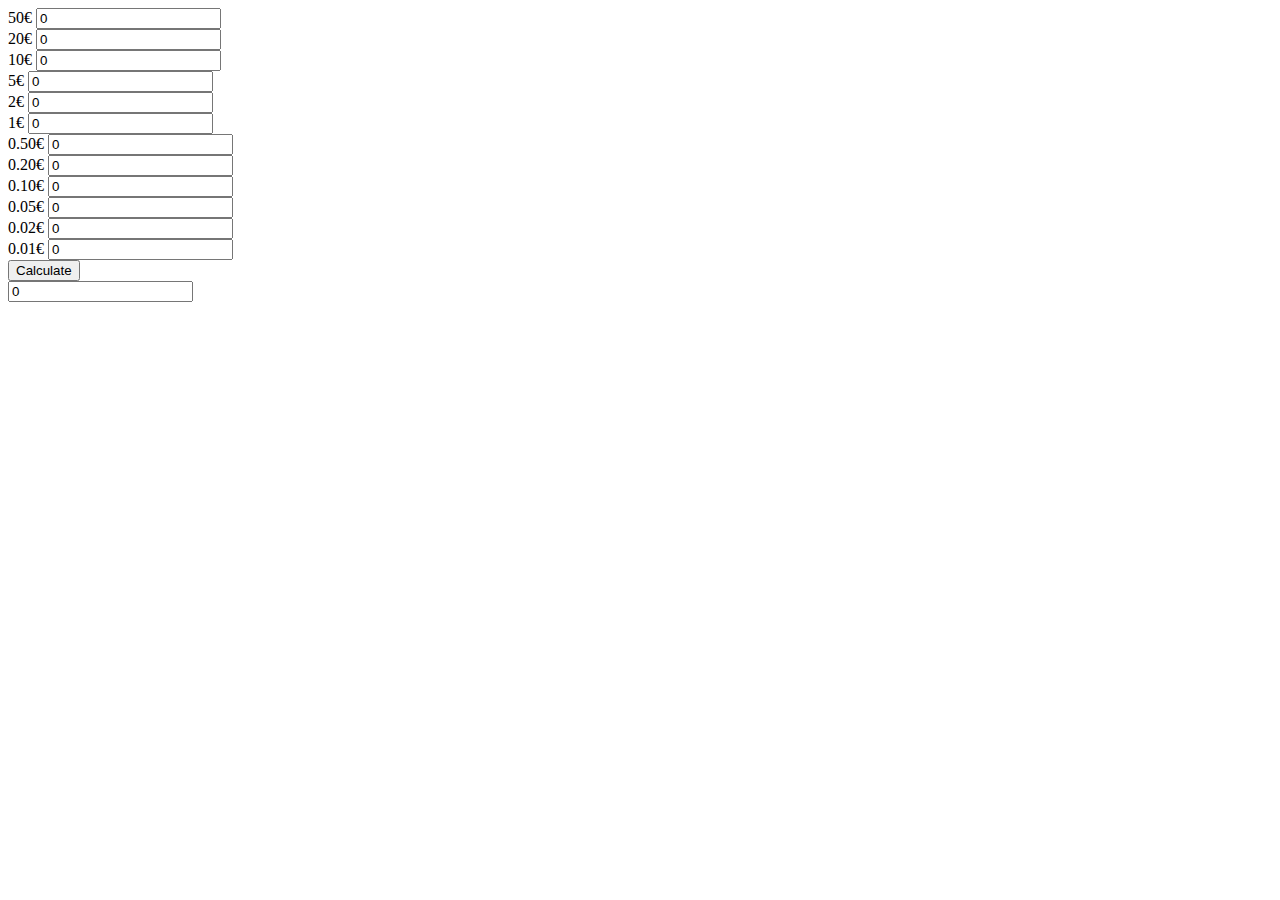
<file: projects/ink-count/index.html>
<!doctype html>
<html lang="en">
<head>
    <meta charset="utf-8">
    <title>ink-count</title>
    <meta name="description" content="">
    <meta name="viewport" content="width=device-width, initial-scale=1">

    <!-- Place favicon.ico in the root directory -->
    <script src="calculate.js"></script>
</head>

<body>

    50€ <input type="text" id="e50" value="0"><br>
    20€ <input type="text" id="e20" value="0"><br>
    10€ <input type="text" id="e10" value="0"><br>
    5€ <input type="text" id="e5" value="0"><br>
    2€ <input type="text" id="e2" value="0"><br>
    1€ <input type="text" id="e1" value="0"><br>
    0.50€ <input type="text" id="ep5" value="0"><br>
    0.20€ <input type="text" id="ep2" value="0"><br>
    0.10€ <input type="text" id="ep1" value="0"><br>
    0.05€ <input type="text" id="epc5" value="0"><br>
    0.02€ <input type="text" id="epc2" value="0"><br>
    0.01€ <input type="text" id="epc1" value="0"><br>

    <button onclick="calculate()">Calculate</button><br>

    <input type="text" id="result" value="0">

</body>

</html>
</file>
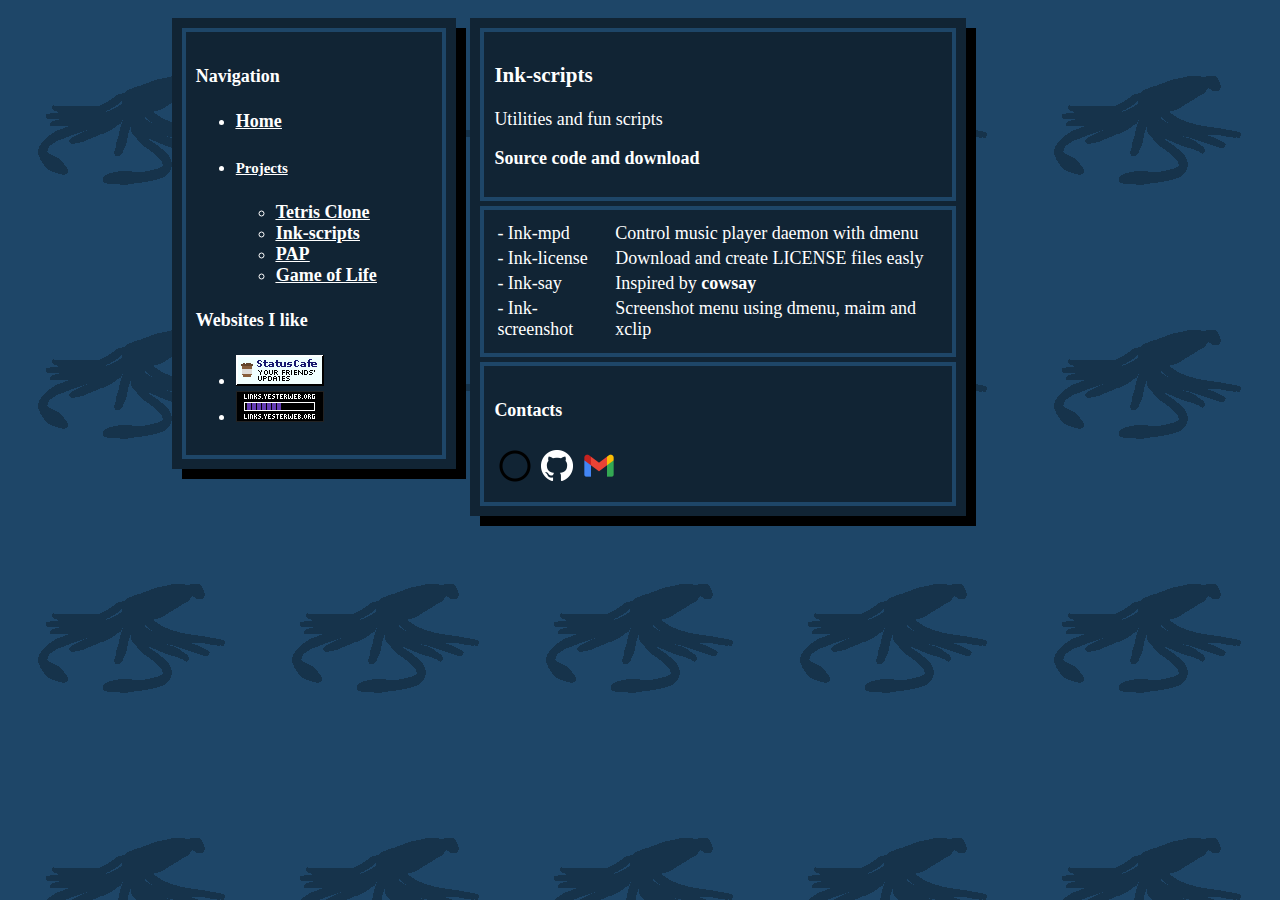
<file: projects/ink-scripts/index.html>
<!doctype html>
<html class="no-js" lang="">
    <head>
        <meta charset="utf-8">
        <title>MustachedSquid's Website</title>
        <meta name="description" content="MustachedSquid's Website">
        <meta name="viewport" content="width=device-width, initial-scale=1">
        <link rel="icon" type="image/x-icon" href="/favicon.ico?">
        <link rel="stylesheet" href="/css/index.css">
    </head>
    <body>
        <div id="content">

            <table>
                <tr>
                    <td>
                        <div id="navigation" class="contentDivs">
                            <div class="sections" id="nav">
                                <h4>Navigation</h4>
                                <ul id="navList">
                                    <li class="navList"><a class="navLink" href="/index.html">Home</a></li>
                                    <li><h5>Projects</h5>
                                        <ul>
                                            <li class="navList"><a class="navLink" href="/projects/tetris/index.html">Tetris Clone</a></li>
                                            <li class="navList"><a class="navLink" href="/projects/ink-scripts/index.html">Ink-scripts</a></li>
                                            <li class="navList"><a class="navLink" href="/projects/pap_www/index.html">PAP</a></li>
                                            <li class="navList"><a class="navLink" href="/projects/game_of_life/index.html">Game of Life</a></li>

                                        </ul>
                                    </li>
                                </ul>
                                <h4>Websites I like</h4>
                                <ul>
                                    <li><a href="https://status.cafe"><img src="/res/img/statuscafe.png" alt="Status Cafe"/></a></li>
                                    <li><a href="https://links.yesterweb.org/"><img src="/res/img/yesterlinks-button.png" alt="Yesterweb Links"></a></li>
                                </ul>
                            </div>
                        </div>
                    </td>
                    <td>
                        <div id="center" class="contentDivs">
                            <div class="sections" id="top">
                                <h3>Ink-scripts</h3>
                                <p>Utilities and fun scripts</p>
                                <p><a href="https://sr.ht/~mustachedsquid/ink-scripts/">Source code and download</a></p>
                            </div>
                            <div class="separator" id="sepT"></div>

                            <div class="sections" id="info">
                                <table class="scriptsTable">
                                    <tr>
                                       <td>
                                           - Ink-mpd
                                       </td>
                                        <td>
                                            Control music player daemon with dmenu
                                        </td>
                                    </tr>
                                    <tr>
                                       <td>
                                           - Ink-license
                                       </td>
                                        <td>
                                            Download and create LICENSE files easly
                                        </td>
                                    </tr>
                                    <tr>
                                       <td>
                                           - Ink-say
                                       </td>
                                       <td>
                                           Inspired by <a href="https://en.wikipedia.org/wiki/Cowsay">cowsay</a>
                                       </td>
                                    </tr>
                                    <tr>
                                       <td>
                                           - Ink-screenshot
                                       </td>
                                        <td>
                                            Screenshot menu using dmenu, maim and xclip
                                        </td>
                                    </tr>


                                   </table>



                            </div>
                            <div class="separator" id="sepB"></div>
                            <div class="sections" id="links">
                                <h4>Contacts</h4>
                                 <a class="contacts" href="https://sr.ht/~mustachedsquid/"><img class="contactsImg" src="/res/img/sourcehut.png"></a><a class="contacts" href="https://github.com/MustachedSquid"><img class="contactsImg" src="/res/img/GitHub-Mark-Light-32px.png"></a><a class="contacts" href="mailto:alfarrofo@gmail.com"><img class="contactsImg" src="/res/img/Gmail_logo.png"></a>
                            </div>
                        </div>
                    </td>
                </tr>
            </table>
        </div>
    </body>
</html>
</file>
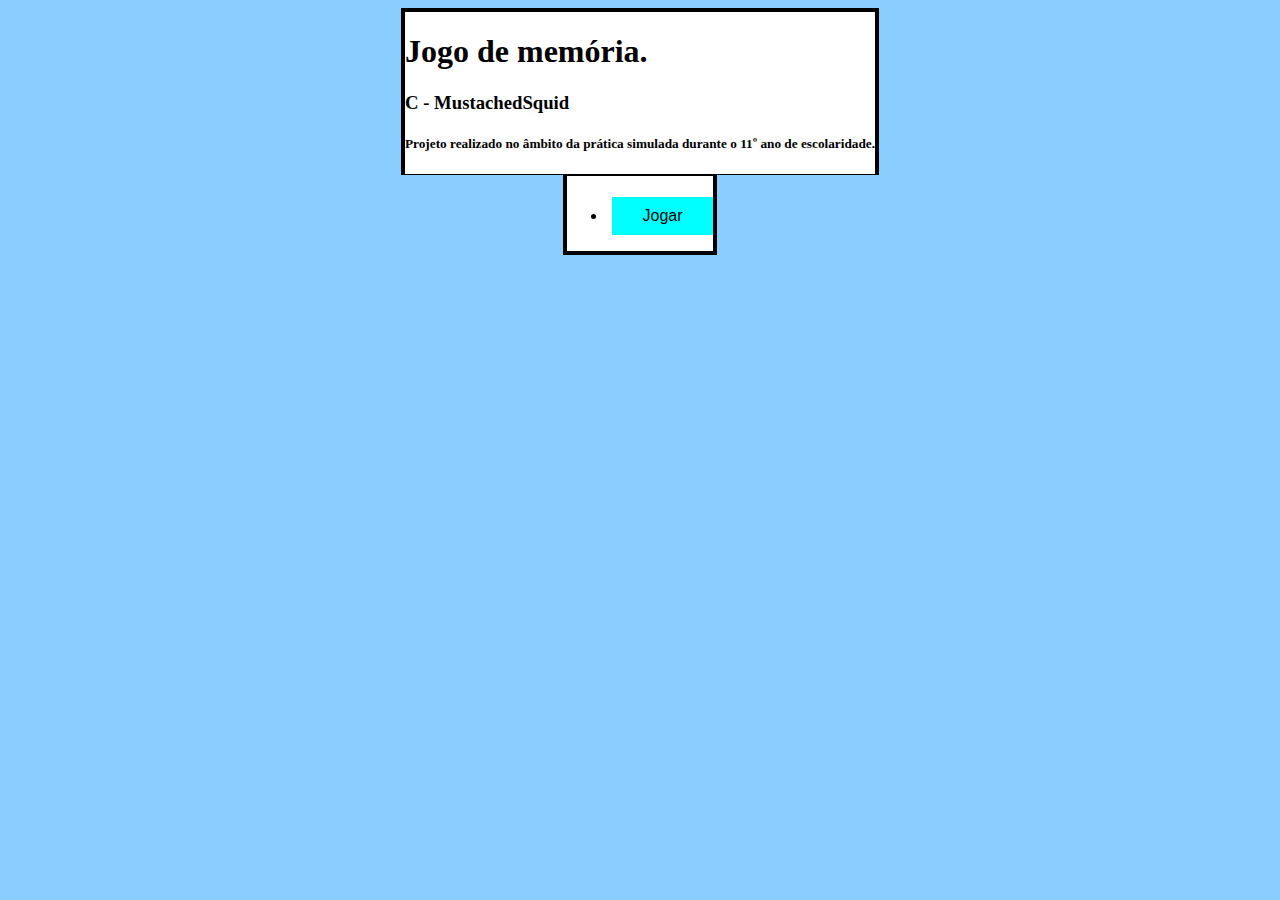
<file: projects/memory/index.html>
<!DOCTYPE html>
<html>
<head>
  <meta charset="UTF-8">
  <title>Memory game</title>
  <link href="css/main.css" type="text/css" rel="stylesheet"/>
</head>
<body>

<div id="conteudo">
  <h1>Jogo de memória.</h1>
  <h3>C - MustachedSquid</h3>
  <h5>Projeto realizado no âmbito da prática simulada durante o 11º ano de escolaridade.</h5>

</div>

<div id="menuligacoes">
  <ul id="ligacoes">
    <li><form action="game/"><input type="submit" class="butao" value="Jogar"></form></li>



  </ul>
</div>

</body>
</html>
</file>
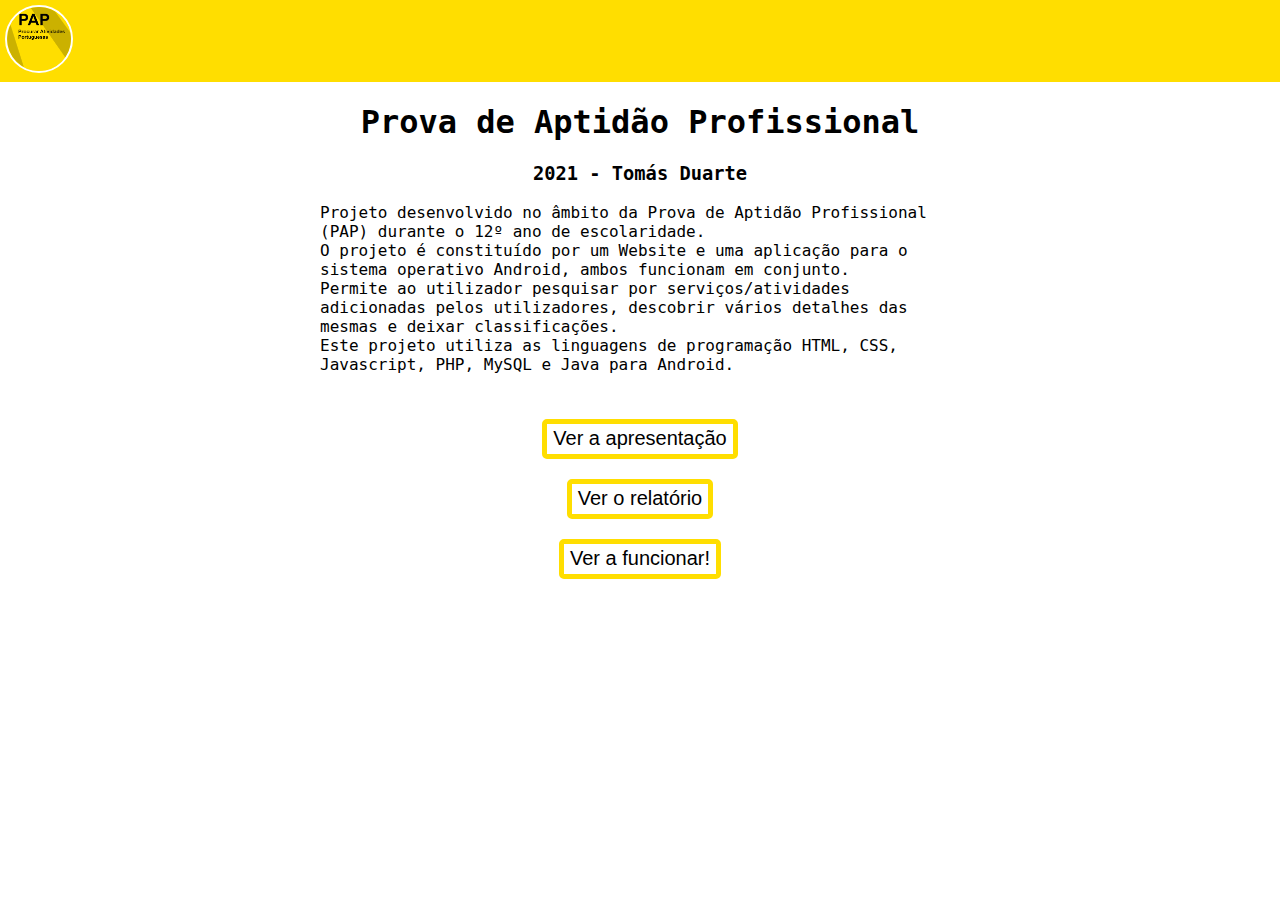
<file: projects/pap_www/index.html>
<!DOCTYPE html>
<html lang="pt">
<head>
    <meta charset="UTF-8">
    <title>PAP</title>

    <link href="main/css/main.css" rel="stylesheet" type="text/css">
    <link href="main/css/menu.css" rel="stylesheet" type="text/css">
</head>
<body>


<div id="pagina">

    <div id="menu">
        <a id="a_logo" class="logo" href="index.html"><img id="i_logo" class="logo" src="main/logo.png" alt="logo.png"></a>
    </div>

    <div id="c">
        <div id="centro">
            <div id="titulo">
                <h1 id="t1">Prova de Aptidão Profissional </h1>
                <h3 id="t2">2021 - Tomás Duarte </h3>
            </div>

            <div id="cc">

                <p>Projeto desenvolvido no âmbito da Prova de Aptidão Profissional (PAP) durante o 12º ano de escolaridade.<br>
                    O projeto é constituído por um Website e uma aplicação para o sistema operativo Android, ambos
                    funcionam em conjunto.<br>
                    Permite ao utilizador pesquisar por serviços/atividades adicionadas pelos utilizadores, descobrir vários
                    detalhes das mesmas e deixar classificações.<br>
                    Este projeto utiliza as linguagens de programação HTML, CSS, Javascript, PHP, MySQL e Java para Android.</p>
                <br>
                <div id="cb">
                    <a href="ficheiros/apresentação.pdf"><button class="bf">Ver a apresentação</button></a>
                    <br>
                    <a href="ficheiros/relatorio.pdf"><button class="bf">Ver o relatório</button></a>
                    <br>
                    <a href="https://pap.mustachedsquid.com"><button id="exp" class="bf">Ver a funcionar!</button></a>
                    
                </div>
            </div>



        </div>
    </div>
</div>



</body>
</html>
</file>
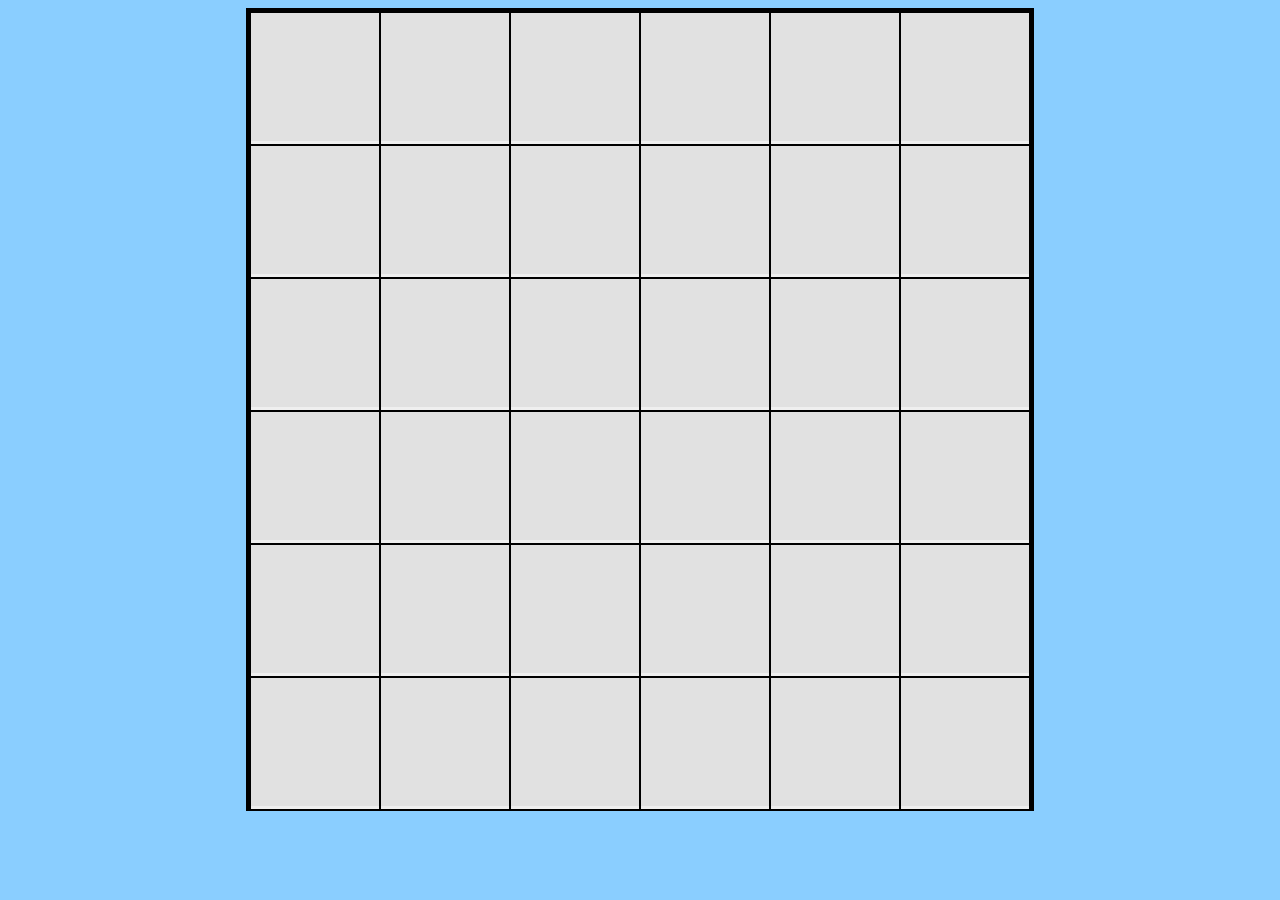
<file: projects/memory/game/index.html>
<!DOCTYPE html>
<html>
<head>
    <title>Memory game</title>
    <meta charset="UTF-8">
    <meta name="viewport" content="width=device-width, initial-scale=1.0">
    <link href="../css/main.css" type="text/css" rel="stylesheet"/>
    <link href="styles/estilo.css" type="text/css" rel="stylesheet"/>


    <script>

        /*
        $clas = array();

        $j=1;
        for($i=1;$i<=$n;$i++){
            $clas[$i] = $j;
            $i++;
            $clas[$i] = $j;

            $j++;
        }

        shuffle($clas);

        for($i=1;$i<=$n;$i++){
            $c = $clas[$i-1];
            //echo '<div class="botdiv"><button id="'.$i.'" class="'.$c.'" onclick="buttonPress('.$i.', '. $c.')"><img src="../imagens/i0.png"></button></div>';
            echo '<button id="'.$i.'" class="'.$c.'" onclick="buttonPress('.$i.', '. $c.')"><img src="../imagens/i0.png"></button>';
            if(($i % 6) === 0){
                echo '<br>';
            }
        }
         */

        function shuffle(a) {
            for (let i = a.length - 1; i > 0; i--) {
                const j = Math.floor(Math.random() * (i + 1));
                [a[i], a[j]] = [a[j], a[i]];
            }
            return a;
        }

        function create_buttons(){
            let clas = [];

            let j = 1;
            for (let i = 1; i <= 36; i++) {

                clas[i-1] = j;
                i++
                clas[i-1] = j
                j++


            }

            shuffle(clas);


            for (let i = 1; i <= 36; i++) {

                let conteudo = document.getElementById("conteudo");

                let c = clas[i-1];

                let button = document.createElement("button");

                button.id = i;
                button.className = c;
                button.innerHTML = '<img src="../imagens/i0.png">';
                button.addEventListener('click', function (){
                    buttonPress(i, c);
                });

                conteudo.appendChild(button);
                if((i % 6) === 0){

                    let br = document.createElement("br");

                    conteudo.appendChild(br);


                }

            }

            let link = document.createElement("script");

            link.src = "jogo.js";
            document.head.appendChild(link)

        }





        window.addEventListener("load", create_buttons);


    </script>


</head>
<body>


<div id="conteudo">



</div>



</body>
</html>
</file>
<file: css/index.css>
html {
    min-height: 100vh;
    font-family: Verdana;
    font-size: 18px;
}

body {
    background-color: #112434;
    background-image: url("/res/img/squid_blue_background.png");
    background-repeat: repeat;
    padding: 0;
    margin: 5px;
    color: white;
}


.contentDivs {
    padding: 5px;
    margin: 5px;
    background-color: #112434 ;
    box-shadow: 10px 10px black;
}

a {
    text-decoration: underline;
    color: white;
    font-weight: bold;
}

td, th {
    vertical-align: top;
    margin: 5px;
}

table {
    width: 100%;
}

#center {
    width: 75%;
}

#navigation {
    width: auto;
}

#content {
    display: block;
    padding: 5px;
    width: 75%;
    height: 100%;
    margin-left: auto;
    margin-right: auto;
    align-content: center;
}

.sections {
    margin: 5px;
    padding: 10px;
    border: 4px solid #1e4668;

}

.topGifs {
    display: inline;
}

#topGifsRight {
    float: right
}

.animatedSquares {
    margin: 5px;
    width: 100px;
    height: 50px;
}

@keyframes funButton {
   14% { color: red; }
   28% { color: orange; }
   42% { color: yellow; }
   56% { color: green; }
   70% { color: blue; }
   84% { color: purple }
   98% { color: rebeccapurple; }
}

@keyframes separator {
    50% { border-color: #16334b; }
    100% { border-color: #1e4668; }
}

.funButtons {
    animation-name: funButton;
    animation-iteration-count: infinite;
    animation-duration: 7s;
    animation-direction: alternate;

}

.separator {
   animation-name: separator;
   animation-iteration-count: infinite;
   animation-duration: 2s;
   margin: 5px;
   border: 2px solid #y;
}

#sepB {
    animation-delay: 1s;
}

.sourceCodesImg {
    padding-left: 5px;
    width: 16px;
    height: auto;
}

.contactsImg {
    padding: 5px;
    width: 32px;
    height: auto;
}

h4 {
    font-weight: bold;
}
#navList, .navList, .navLink {
    text-decoration: underline;
    color: white;
    font-weight: bold;
}

.navLink:hover {
    color: #1e4668;
}

a {
    text-decoration: none;
}

.projectsTable {
    width: fit-content;

}

.sourceCodes {
    color: white;
}

.navTable {
    width: 25%;
}
</file>
<file: projects/memory/css/main.css>
body{
	background-color:#8aceff;
	font-family:Verdana;
}

#titulo{
	display:inline;
}

#titulo, #cabecalho, #conteudo, #menuligacoes{
	width: max-content;
	background-color:White;
	margin-left: auto;
        margin-right: auto;
}
#JogoMem{ 
    display: block;
  margin-left: auto;
  margin-right: auto;
  width: 50%;
}

p{
    margin-left: 350px;
    margin-right: 350px;

}

#menuligacoes{
        border-top: 1px solid black;
	border-bottom: 4px solid black;
	border-left: 4px solid black;
	border-right: 4px solid black;
}
#cabecalho{
        border-top: 4px solid black;
	border-bottom: 1px solid black;
	border-left: 4px solid black;
	border-right: 4px solid black;
	margin-bottom: 0%;
        text-align: center;  
}


#conteudo {
	background-color:White;
        border-top: 4px solid black;
       	border-left: 4px solid black;
	border-right: 4px solid black;
        border-bottom: 1px solid black;
}

.butao {
    background-color: aqua;
    border: none;
    color: black;
    padding: 10px 30px;
    margin-top: 5px;
    margin-left: 5px;
    text-align: center;
    text-decoration: none;
    font-size: 16px;
    
}

.butao:hover {
    background-color: aquamarine;
    
    
}

.butao:active {
    background-color: aqua;
    margin-top: 6px;
    margin-left: 6px;
    padding: 9px 29px;
}
</file>
<file: projects/pap_www/main/css/main.css>
body {
    font-family: "monospace", monospace;
    margin: 0;
    background-color: white;
}

#centro {
    margin: auto;
    width: 50%;
}


#titulo {
    text-align: center;
}

#cb {
    text-align: center;
}
.bf {

    width: max-content;
    font-size: 15pt;
    height: 2em;
    margin: 10px;
    color: black;
    background-color: white;
    border: #ffde00 solid 5px;
    border-radius: 5px;
}

.bf:hover {

    background-color: #ffde00;
    border: #ffde00 solid 5px;

}

@keyframes funButton {
   14% { color: red; }
   28% { color: orange; }
   42% { color: yellow; }
   56% { color: green; }
   70% { color: blue; }
   84% { color: purple }
   98% { color: rebeccapurple; }
}

#exp {
    
    animation-name: funButton;
    animation-iteration-count: infinite;
    animation-duration: 7s;
    animation-direction: alternate;
}
</file>
<file: projects/pap_www/main/css/menu.css>
#menu {
    width: inherit;
    height: auto;
    background-color: #ffde00;
    padding: 5px;
}

#i_logo {
    width: 64px;
    height: auto;
    border: white 2px solid;
    border-radius: 50px;

}
</file>
<file: projects/memory/game/styles/estilo.css>
#win {
    display: none;
}

#high {
    display: none;
}

.butao {
    background-color: aqua;
    border: none;
    color: black;
    padding: 10px 30px;
    margin-top: 5px;
    margin-left: 5px;
    text-align: center;
    text-decoration: none;
    font-size: 16px;
    
}

.butao:hover {
    background-color: aquamarine;
    
    
}

.butao:active {
    background-color: aqua;
    margin-top: 6px;
    margin-left: 6px;
    padding: 9px 29px;
}


button {
    padding: 0;
    /*position: relative;
    left: 15%;*/
    border: solid black 1px;
}

#conteudo {
    
    
    border-bottom: 1px solid black;

    background-color: dodgerblue;
    /*background-image: url("background.png");*/


    /*height: 768px;*/

}

.botdiv {
    display: block;
    width: 128px;
    height: 128px;
}
</file>
